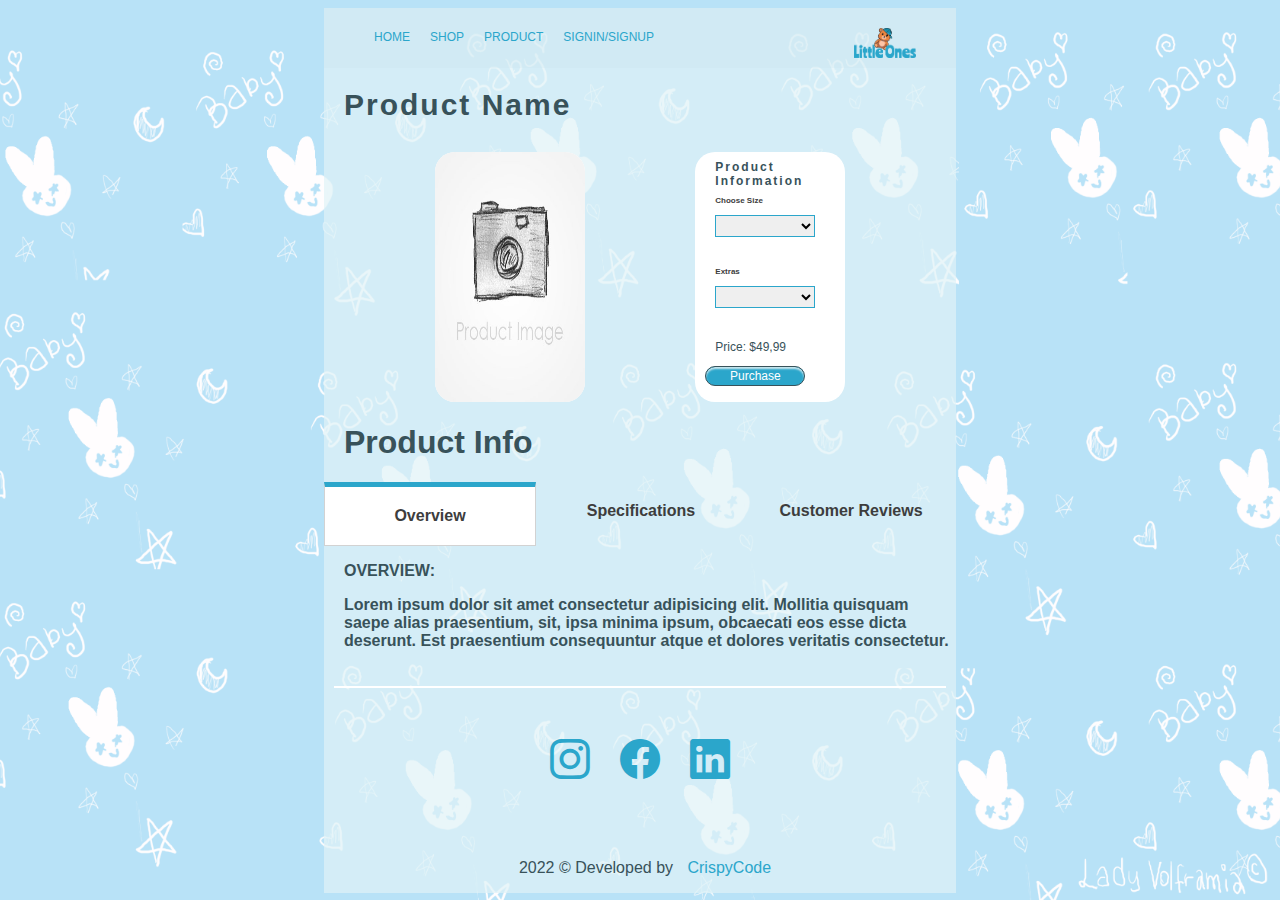
<file: product.html>
<!DOCTYPE html>
<html lang="en">
<head>
    <meta charset="UTF-8">
    <meta http-equiv="X-UA-Compatible" content="IE=edge">
    <meta name="viewport" content="width=device-width, initial-scale=1.0">
    <title>Little Ones - Product</title>

    <!-- Bootstrap Icons -->
    <link rel="stylesheet" href="https://cdn.jsdelivr.net/npm/bootstrap-icons@1.3.0/font/bootstrap-icons.css">

    <link rel="stylesheet" href="style/style.css">
</head>
<body>
    <div class="wrapper">
        <div class="navbar">
            <ul>
                <li><a href="/index.html">Home</a></li>
                <li><a href="/shop.html">Shop</a></li>
                <li><a href="/product.html">Product</a></li>
                <li><a href="/signin.html">Signin/Signup</a></li>
            </ul>
            <img src="images/logo.png">
        </div>
        <div class="main">
            <div class="header">
                <h1>Product Name</h1>
            </div>

            <div class="row">
                <div class="product-column">
                    <img src="images/camera_large.jpg">
                </div>
                <div class="product-column">
                    <h1>Product Information</h1>
                    
                    <div class="input-group">
                        <label for="size">Choose Size</label>
                        <select name="size">
                            <option>XS</option>
                            <option>S</option>
                            <option>M</option>
                            <option>L</option>
                            <option>XL</option>
                        </select>
                        
                        <label for="size">Extras</label>
                        <select name="size">
                            <option>Hat</option>
                            <option>Hoodie</option>
                            <option>Shoes</option>
                        </select>
                    </div>

                    <p>Price: $49,99</p>
                    <button style="width: 200px">Purchase</button>
                </div>
            </div>


            <div class="product-info">
                <h1>Product Info</h1>
                <div class="columns">
                    <div onclick="setOverview()" class="info info-active" id="overview">Overview</div>
                    <div onclick="setSpecs()" class="info" id="specs">Specifications</div>
                    <div onclick="setReviews()" class="info" id="reviews">Customer Reviews</div>
                </div>
                <div class="info-desc" id="overview-desc">
                    <p>OVERVIEW:</p>
                    <p>Lorem ipsum dolor sit amet consectetur adipisicing elit. Mollitia quisquam saepe alias praesentium, sit, ipsa minima ipsum, obcaecati eos esse dicta deserunt. Est praesentium consequuntur atque et dolores veritatis consectetur.</p>
                </div>
                <div class="info-desc" id="specs-desc">
                    <p>SPECIFICATIONS:</p>
                    <p>
                        <ul>
                            <li>XS</li>
                            <li>S</li>
                            <li>M</li>
                            <li>L</li>
                            <li>XS</li>
                        </ul>
                    </p>
                </div>
                <div class="info-desc" id="reviews-desc">
                    <p>REVIEWS:</p>
                    <p>This product has +100 positive reviews!</p>
                </div>
            </div>


            </div>
            <div class="footer">
                <hr>
                <div class="socials">
                    <div class="media">
                        <a href="https://www.instagram.com/kristiaanmarku">
                            <i class="bi bi-instagram"></i>
                        </a>
                    </div>
                    <div class="media">
                        <a href="https://www.facebook.com/kristiannmarku">
                            <i class="bi bi-facebook"></i>
                        </a>
                    </div>
                    <div class="media">
                        <a href="https://www.linkedin.com/in/kristianmarku/">
                            <i class="bi bi-linkedin"></i>
                        </a>
                    </div>
                </div>
                <div class="credits">
                    <p>2022 &copy; Developed by <a href="www.crispy-code.com">CrispyCode</a> </p>
                </div>
            </div>
        </div>
    <script src="js/app.js"></script>
</body>
</html>
</file>
<file: style/style.css>
body {
  background: url(../images/wallpaper.png) no-repeat center center fixed;
  background-position: center;
  background-repeat: no-repeat;
  background-size: cover;
  font-family: "Ranchers", sans-serif;
  display: flex;
  justify-content: center;
}

.wrapper {
  width: 50%;
  height: 100%;
  background-color: rgba(224, 242, 247, 0.7);
}

.navbar {
  display: flex;
  justify-content: space-between;
  font-size: 18px;
  text-transform: uppercase;
  background-color: rgba(202, 230, 238, 0.3);
  padding: 10px 0 10px 0;
}

.navbar img {
  height: 42px;
  padding: 10px 40px 0px 0px;
}

.slider-container {
  display: flex;
  justify-content: center;
}

.slider-container img {
  width: 100%;
  transition: 0.3s opacity ease-in-out;
}

ul {
  display: flex;
  gap: 30px;
  list-style: none;
}

a {
  color: #2ba6cb;
  text-decoration: none;
  padding: 10px;
  transition: all 0.2s ease-in-out;
}

.navbar a:hover {
  box-shadow: inset 0px -5px 0px #2ba6cb;
}

.active-link {
  transition: 0.5s ease-in;
  box-shadow: inset 0px -5px 0px #2ba6cb;
}

.welcome {
  display: flex;
  justify-content: center;
}

.welcome .row {
  width: 100%;
  height: 10rem;
  background: #cfdbf0;
  margin: 10px 10px 0 10px;
  border-radius: 20px;
  border: 2px solid #fff;
  display: flex;
  justify-content: center;
  align-items: center;
  font-size: 30px;
  color: #38525a;
}

.featured {
  display: flex;
  justify-content: space-between;
  margin: 10px 10px 0 10px;
  gap: 10px;
  height: 100px;
}

.featured .column {
  width: 100%;
  border-radius: 20px;
  transition: all 0.2s ease-in-out;
}

.featured .column:hover {
  background-color: rgba(56, 82, 90, 0.1);
  box-shadow: 0px 0px 5px #38525a5e;
  cursor: pointer;
  height: 100px;
}

.featured .column:nth-child(1) {
  width: 10;
}

.featured .column:nth-child(2) {
  width: 10;
}

.featured .column:nth-child(3) {
  width: 10;
}

.featured .column h1,
p {
  color: #38525a;
}

.featured .column h1 {
  letter-spacing: 1.5px;
  padding-left: 20px;
}

.featured .column p {
  font-family: sans-serif;
  font-weight: 600;
  width: 90%;
}

.featured button {
  margin-left: 20px;
}

button {
  margin-left: 10px;
  width: 100px;
  height: 40px;
  border: 1px solid #38525a;
  border-radius: 20px;
  background-color: #2ba6cb;
  box-shadow: inset 0px 2px 2px#cae6ee;
  font-family: "Ranchers", sans-serif;
  font-size: 20px;
  color: #fff;
  transition: all 0.2s ease-in;
}

button:hover {
  cursor: pointer;
  color: #38525a;
  box-shadow: inset 0px -50px 2px#cae6ee;
}

.footer {
  padding: 20px 0 0 0;
}

hr {
  border: 1px solid #fff;
  margin: 0 10px 0 10px;
}

.socials {
  margin-top: 40px;
  display: flex;
  justify-content: center;
  gap: 10px;
}

.socials .media {
  display: flex;
  justify-content: center;
  align-items: center;
  font-size: 40px;
}

.socials .media a:hover {
  color: #3d3d3d;
  transform: scale(1.2);
}

.credits {
  margin-top: 50px;
  display: flex;
  justify-content: center;
}

.loginBar {
  display: flex;
  align-items: center;
  width: 100%;
  height: 20px;
  background-color: #2ba6cb;
  gap: 5px;
}

.loginBar p {
  font-family: "Unbounded", cursive;
  font-size: 12px;
  color: #fff;
}

.loginBar .badge {
  display: flex;
  justify-content: center;
  align-items: center;
  width: 90px;
  height: 12px;
  border-radius: 20px;
  padding: 1.5px;
  background-color: lightblue;
  color: #38525a;
  font-weight: 600;
  cursor: pointer;
}

/* Shop Page Stylig  */

.header {
  width: 100%;
  height: 100%;
}

.header h1 {
  padding: 0 0 10px 20px;
  font-size: 50px;
  color: #38525a;
  letter-spacing: 2px;
}

.header p {
  font-family: sans-serif;
  padding-left: 20px;
  font-weight: 600;
}

.products {
  margin-top: 20px;
  display: flex;
  justify-content: center;
  flex-wrap: wrap;
  gap: 10px;
}

.products .item {
  position: relative;
  width: 240px;
  height: 350px;
  transition: all 0.3s ease-in-out;
  background-color: #fff;
  border-radius: 10px;
  box-shadow: 0px 0px 15px rgba(0, 0, 0, 0.1);
}

.products .item:hover {
  transform: scale(0.95);
}

.products .item p {
  color: #38525a;
  padding-left: 10px;
  font-family: sans-serif;
  font-weight: 600;
}

.item-thumbnail img {
  width: 100%;
}

.item-content {
  display: flex;
  flex-direction: column;
  align-items: center;
}

.item-content h3 {
  letter-spacing: 1px;
  color: #38525a;
  margin-bottom: 0px;
}

.item-content p {
  font-size: 12px;
}

.price-tag {
  position: absolute;
  top: 1rem;
  width: 90px;
  height: 20px;
  color: #fff;
  background-color: rgb(44, 166, 203);
  padding: 5px 0 5px 10px;
  border-radius: 0px 10px 10px 0;
}

/* Product Page Stylig  */

.row {
  display: flex;
  justify-content: space-evenly;
}

.product-column {
  width: 500px;
  height: 500px;
  background: #fff;
  border-radius: 20px;
}

.product-column img {
  width: 100%;
  height: 100%;
  border-radius: 20px;
}

.product-column h1,
p {
  padding-left: 20px;
}

.product-column h1 {
  color: #38525a;
  letter-spacing: 2px;
}

.product-column p {
  font-size: 25px;
}

.product-column .input-group {
  display: flex;
  flex-direction: column;
  align-items: start;
  margin-left: 20px;
  width: 100%;
}

.product-column .input-group label {
  font-size: 20px;
  font-family: sans-serif;
  font-weight: 600;
  color: #3d3d3d;
}

.product-column .input-group select {
  border: 1px solid #2ba6cb;
  width: 300px;
  height: 50px;
  padding: 10px;
  margin-bottom: 20px;
}

.product-column .input-group select:focus {
  outline: none;
}

.product-info h1 {
  padding-left: 20px;
  color: #38525a;
}

.product-info .columns {
  display: flex;
  justify-content: space-evenly;
}

.product-info .info {
  cursor: pointer;
  display: flex;
  justify-content: center;
  width: 100%;
  padding: 20px;
  font-family: sans-serif;
  font-weight: 600;
  color: #3d3d3d;
  transition: all 0.2s ease-in-out;
}

.product-info ul {
  font-family: sans-serif;
  font-weight: 600;
}

.product-info .info:hover {
  background-color: #2ba6cba4;
  color: #fff;
}

.info-active {
  transition: all 0.2s ease-in-out;
  cursor: default !important;
  background-color: #fff;
  border: 1px solid #52525241;
  border-top: 5px solid #2ba6cb;
}

.info-active:hover {
  background-color: #fff !important;
  color: #38525a !important;
}

.info-desc p {
  font-family: sans-serif;
  font-weight: 600;
}

#specs-desc {
  display: none;
}

#reviews-desc {
  display: none;
}

/* Shop Page Stylig  */

.login-container {
  display: flex;
  justify-content: center;
  margin: 150px 0 150px 0;
}

.login-body {
  display: flex;
  flex-direction: column;
  align-items: center;
  justify-content: center;
  background: rgba(255, 255, 255, 0.5);
  border-radius: 20px;
  width: 50%;
  height: 700px;
}

.login-body h1 {
  color: #38525a;
}

.login-body #error {
  display: none;
  color: #fa6060;
  font-family: sans-serif;
  font-weight: 600;
}

.login-body button {
  margin-top: 10px;
  height: 50px;
  width: 100px;
}

.form-btn {
  display: flex;
  justify-content: center;
}

.input-group {
  display: flex;
  flex-direction: column;
  gap: 10px;
}

.input-group input,
textarea {
  width: 300px;
  height: 20px;
  padding: 20px;
  border: none;
  box-shadow: inset 0 0 0 #2ba6cb;
  font-size: 15px;
  transition: all 0.3s ease-in-out;
  background: #2ba6cb34;
  font-family: sans-serif;
  font-weight: 600;
  color: #38525a;
  border-radius: 50px;
}

.input-group input:focus,
textarea:focus {
  outline: none;
  box-shadow: inset 0 -2px 0 #2ba6cb;
}

.order-table {
  width: 100%;
  border-collapse: collapse;
  margin-bottom: 20px;
  padding: 10px;
  font-family: Arial, Helvetica, sans-serif;
}

.order-table th,
.order-table td {
  padding: 10px;
  text-align: left;
  border: 1px solid #ccc;
}

.order-table th {
  background-color: #2ba6cb;
  font-weight: bold;
  color: #fff;
}

.order-table tbody tr:hover {
  background-color: #2ba6cb;
  color: #fff;
}

/* Shop Product Form CSS */
.add-product-form {
  display: flex;
  flex-direction: column;
  align-items: center;
  gap: 10px;
  padding: 10px;
}

.add-product-form h3 {
  color: #2ba6cb;
}

.add-product-form input {
  padding: 10px;
  border: none;
  border-radius: 10px;
}

/* Responsive Styling*/

@media only screen and (max-width: 1970px) {
  .featured .column h1 {
    font-size: 20px;
  }

  .featured .column p {
    font-size: 12px;
  }

  .product-column {
    width: 450px;
  }
}

@media only screen and (min-width: 300px) {
  .header h1 {
    font-size: 30px;
  }

  .product-column {
    height: 250px;
    width: 150px;
  }

  .product-column h1 {
    font-size: 12px;
  }

  .product-column .input-group label {
    font-size: 8px;
  }

  .product-column .input-group select {
    width: 100px;
    height: 20px;
  }

  .product-column p {
    font-size: 12px;
  }

  .product-column button {
    font-size: 12px;
    width: 100px !important;
    height: 20px;
  }
}

@media only screen and (min-width: 1470px) {
  .welcome .row h1 {
    font-size: 40px;
  }

  .product-column {
    height: 350px;
    width: 350px;
  }

  .product-column h1 {
    font-size: 20px;
  }

  .product-column .input-group label {
    font-size: 15px;
  }

  .product-column .input-group select {
    width: 100px;
    height: 40px;
  }

  .product-column p {
    font-size: 20px;
  }

  .product-column button {
    font-size: 12px;
    width: 100px !important;
    height: 40px;
  }

  /* Contact Form Start */

  .contact-form {
    background-color: rgba(143, 178, 238, 0.142);
    width: 100%;
    height: 50vh;
    display: flex;
    justify-content: center;
    align-items: center;
  }

  .contact-body {
    display: flex;
    flex-direction: column;
    align-items: center;
    gap: 10px;
  }

  /* Contact Form End */
}

@media only screen and (max-width: 1470px) {
  .welcome .row h1 {
    font-size: 30px;
  }

  .welcome .row {
    height: 55px;
  }

  .navbar ul {
    font-size: 12px;
    gap: 0px;
  }

  .navbar img {
    height: 30px;
  }
}

@media only screen and (max-width: 1970px) {
  .featured .column {
    height: 200px;
  }
}
</file>
